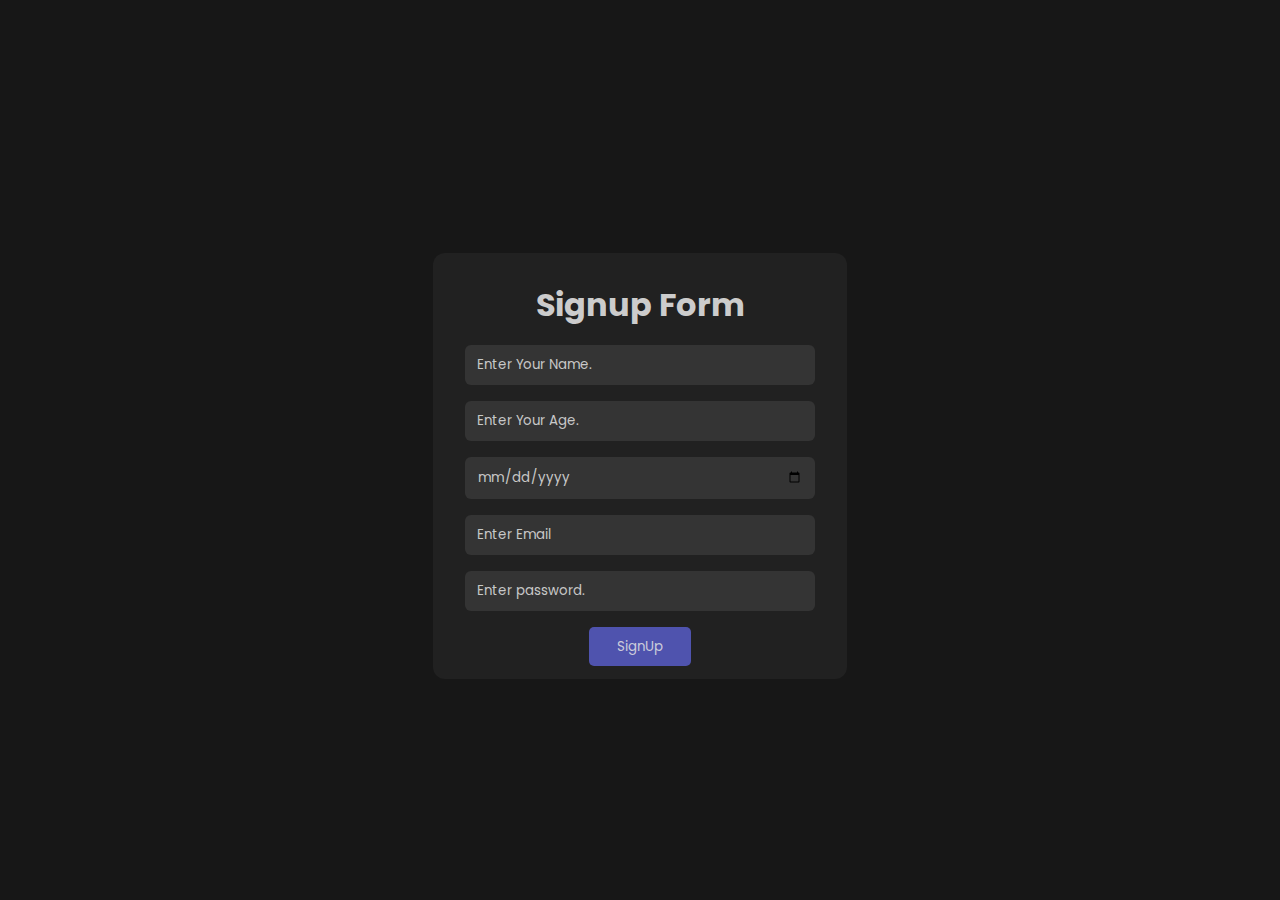
<file: sign-up task/index.html>
<!DOCTYPE html>
<html lang="en">

<head>
    <meta charset="UTF-8">
    <meta name="viewport" content="width=device-width, initial-scale=1.0">
    <title>Document</title>
    <link rel="stylesheet" href="style.css">
</head>

<body>
    <!-- QUESTION 01 -->
    <main>
        <form onsubmit="formSubmit()">
            <div>
                <h1>Signup Form</h1>
            </div>
            <div class="input-fields">
                <input required type="text" name="name" placeholder="Enter Your Name." id="name" />
                <input required type="number" name="age" placeholder="Enter Your Age." id="age" />
                <input required type="date" name="dob" placeholder="date of birth." id="dob" />
                <input required type="email" name="email" placeholder="Enter Email" id="email" />
                <input required type="password" name="password" placeholder="Enter password." id="pass">
            </div>
            <div class="form-btn">
                <button>SignUp</button>
            </div>
        </form>
        <div class="user-info">
            <h2>Your Information:</h2>
            <div class="info">
                <div>
                    <!-- <p>Name: <strong>Abdul Moiz</strong></p>
                    <p>Age: <strong>20</strong></p>
                    <p>email: <strong>moiz05366@gmail.com</strong></p> -->
                </div>
            </div>
        </div>
    </main>
    <script src="app.js"></script>
</body>

</html>
</file>
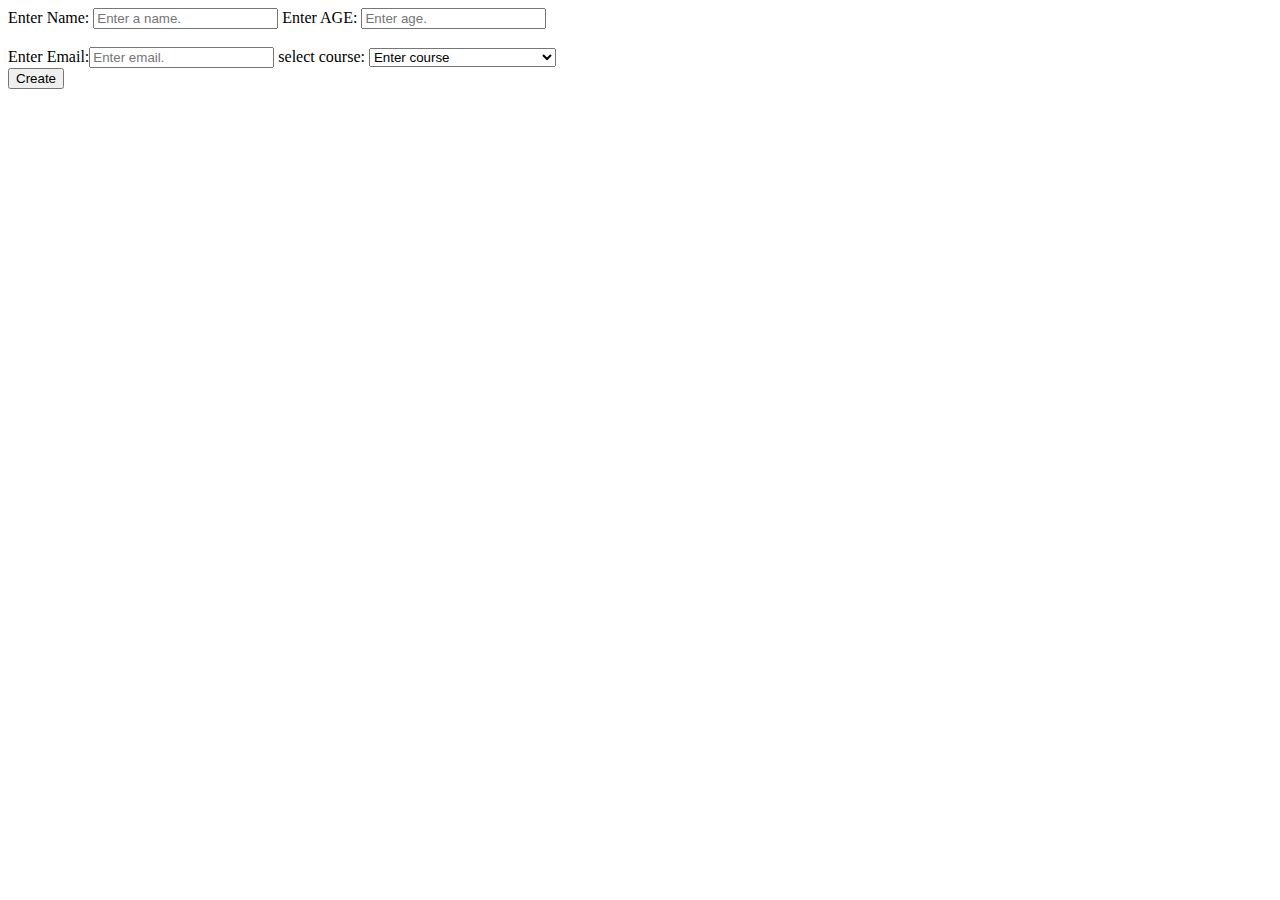
<file: task#12/index.html>
<!DOCTYPE html>
<html lang="en">

<head>
    <meta charset="UTF-8">
    <meta name="viewport" content="width=device-width, initial-scale=1.0">
    <title>Document</title>
    <link rel="stylesheet" href="./style.css">
</head>

<body>
    <!-- QUESTION 2 -->
    <!-- CARD -->

    <!-- <div class="card-box">
        <div class="card">
            <div class="img">
                <img src="./img/car-img.jpg" alt="car">
            </div>
            <div class="content">
                <h3>Card Heading</h3>
                <p class="para" id="para" onclick="expandPara()"></p>
            </div>
        </div>
    </div> -->

    <!-- QUESTION 03 -->
    <form onsubmit="formSubmitHandler()">
        <div>
            <label for="name">Enter Name:</label>
            <input required type="text" name="name" placeholder="Enter a name." id="name">
            <label for="age">Enter AGE:</label>
            <input required type="number" name="age" id="age" placeholder="Enter age.">
        </div>
        <br>
        <div>
            <label for="email">Enter Email:</label><input required type="email" name="email" placeholder="Enter email."
                id="email">
            <label for="course">select course:</label>
            <select required name="" id="course">
                <option disabled selected>Enter course</option>
                <option value="web and app development">Web And App Development</option>
                <option value="Graphic designing">Graphic Designing</option>
                <option value="digital marketing">Digital Marketing</option>
                <option value="artificial intelligence">Aritificial Intelligence</option>
            </select>
        </div>
        <button type="submit">Create</button>
    </form>
    <div id="table">
        <h2>Students:</h2>
        <table>
            <thead>
                <tr>
                    <th>Name</th>
                    <th>Course</th>
                    <th>AGE</th>
                    <th>Email</th>
                    <th>Button</th>
                </tr>
            </thead>
            <tbody>
            </tbody>
        </table>
    </div>
    <script src="app.js"></script>
</body>

</html>
</file>
<file: sign-up task/style.css>
/* GoogleFont=> Poppins */
@import url('https://fonts.googleapis.com/css2?family=Poppins:wght@200;400&display=swap');

:root {
    --bg-color: #323741;
    --bg-form: #212121;
    --primary-color: #4F53AE;
    --gray-color: rgb(151, 151, 151);
    --white: #e4e4e4d9;
    --black: #000000e8;
}

* {
    margin: 0;
    padding: 0;
    font-family: "Poppins";
}

body,
html {
    width: 100%;
    height: 100%;
}

main {
    width: 100%;
    height: 100vh;
    display: flex;
    justify-content: center;
    align-items: center;
    gap: 2rem;
    background-color: var(--black);
    color: var(--gray-color);
}

/* signup-form styling */
form {
    width: 350px;
    height: 370px;
    background: var(--bg-form);
    padding: 1.78rem 2rem;
    border-radius: 12px;
    margin-top: 2rem;
}

form h1 {
    text-align: center;
    color: rgba(244, 244, 244, 0.831);
}

.input-fields {
    display: flex;
    flex-direction: column;
    row-gap: 1rem;
    margin-top: 1rem;
}

.input-fields>input {
    padding: 10px 12px;
    border: none;
    outline: none;
    border-radius: 6px;
    background-color: #343434;
    color: var(--white);
}

.input-fields>input::placeholder {
    color: var(--white);
}

.input-fields>input:hover {
    outline: 1px solid var(--white);
}

.input-fields>input:focus {
    outline: 2px solid var(--primary-color);
    color: #fff;
}

.form-btn {
    margin-top: 1rem;
    display: flex;
    justify-content: center;
}

.form-btn>button {
    cursor: pointer;
    padding: .6rem 1.75rem;
    background-color: var(--primary-color);
    color: var(--white);
    border: none;
    border-radius: 5px;
    transition: .3s;
}

.form-btn>button:hover {
    color: #fff;
}

/* user-info styling */
.user-info {
    display: none;
    width: 350px;
    height: 250px;
    background: var(--bg-form);
    padding: 1.78rem 2rem;
    border-radius: 12px;
    margin-bottom: 1rem;
}

.info {
    margin-top: 1rem;

}

.info>div>p {
    margin-bottom: .5rem;
}

.info strong {
    color: rgba(236, 236, 236, 0.902);
}

/* for small screen: */
@media only screen and (max-width: 900px) {
    main {
        flex-direction: column;
        min-height: 100%;
        height: auto;
    }
}
</file>
<file: task#12/style.css>
/* QUESTION 02 */
/* .card {
    width: 250px;
}

.card img {
    width: 100%;
    height: 100%;
}
.card .content {
    margin-top: 12px;
}
.card :is(h3, p) {
    margin: 0;
}

.card p {
    cursor: pointer;
} */

table :is(td, th) {
    border: 1px solid #000;
    padding: 8px 12px;
}

table {
    border-collapse: collapse;
}

#table {
    display: none;
}
</file>
